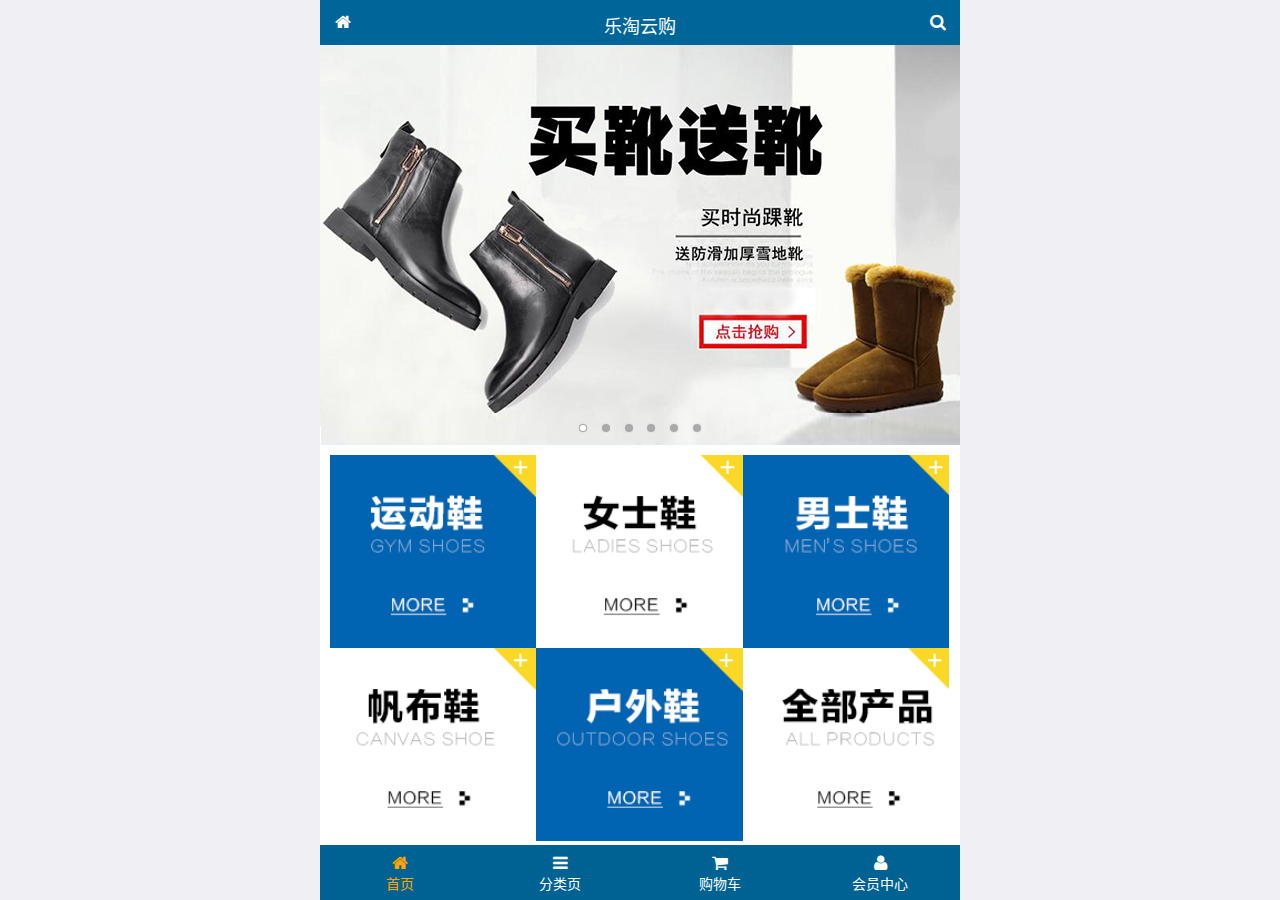
<file: public/front/index.html>
<!DOCTYPE html>
<html lang="zh-CN">
<head>
  <meta charset="UTF-8">
  <meta name="viewport"
        content="width=device-width, user-scalable=no, initial-scale=1.0, maximum-scale=1.0, minimum-scale=1.0">
  <title>乐淘云购</title>
  <link rel="icon" href="./favicon.ico">
  <link rel="stylesheet" href="lib/fa/css/font-awesome.css">
  <link rel="stylesheet" href="lib/mui/css/mui.css">
  <link rel="stylesheet" href="css/common.css">
  <link rel="stylesheet" href="css/index.css">
</head>
<body>
<!--容器-->
<div class="lt_container">
  <!--头部开始-->
  <div class="lt_header">
    <a class="icon_left" href="index.html"><i class="fa fa-home"></i></a>
    <h3>乐淘云购</h3>
    <a class="icon_right" href="search.html"><i class="fa fa-search"></i></a>
  </div>
  <!--主体开始-->
  <div class="lt_main">
    <!-- 添加区域滚动的容器 -->
    <div class="mui-scroll-wrapper">
      <div class="mui-scroll">
        <!--轮播图的主体部分-->
        <div class="mui-slider">
      <div class="mui-slider-group mui-slider-loop">
        <!--假图片-->
        <div class="mui-slider-item mui-slider-item-duplicate"><a href="#"><img src="images/banner6.png" /></a></div>
        <div class="mui-slider-item"><a href="#"><img src="images/banner1.png" /></a></div>
        <div class="mui-slider-item"><a href="#"><img src="images/banner2.png" /></a></div>
        <div class="mui-slider-item"><a href="#"><img src="images/banner3.png" /></a></div>
        <div class="mui-slider-item"><a href="#"><img src="images/banner4.png" /></a></div>
        <div class="mui-slider-item"><a href="#"><img src="images/banner5.png" /></a></div>
        <div class="mui-slider-item"><a href="#"><img src="images/banner6.png" /></a></div>
        <div class="mui-slider-item mui-slider-item-duplicate"><a href="#"><img src="images/banner1.png" /></a></div>
        <!--假图片-->
      </div>
      <!-- 小圆点 -->
      <div class="mui-slider-indicator">
        <div class="mui-indicator mui-active"></div>
        <div class="mui-indicator"></div>
        <div class="mui-indicator"></div>
        <div class="mui-indicator"></div>
        <div class="mui-indicator"></div>
        <div class="mui-indicator"></div>
      </div>
    </div>
        <div class="lt_nav">
          <ul class="mui-clearfix">
            <li><a href="#"><img src="images/nav1.png" alt=""></a></li>
            <li><a href="#"><img src="images/nav2.png" alt=""></a></li>
            <li><a href="#"><img src="images/nav3.png" alt=""></a></li>
            <li><a href="#"><img src="images/nav4.png" alt=""></a></li>
            <li><a href="#"><img src="images/nav5.png" alt=""></a></li>
            <li><a href="#"><img src="images/nav6.png" alt=""></a></li>
          </ul>
        </div>

        <!--产品区域-->
        <div class="lt_product">
          <a href="#" class="lt_product_item">
            <img src="images/product.jpg" alt="">
            <p class="mui-ellipsis-2">adidas阿迪达斯 男式 场下休闲篮球鞋S83700场下休闲篮球鞋S83700 </p>
            <p>
              <span class="price">¥560</span>
              <span class="old">¥580</span>
            </p>
            <button class="mui-btn mui-btn-primary">立即购买</button>
          </a>
          <a href="#" class="lt_product_item">
            <img src="images/product.jpg" alt="">
            <p class="mui-ellipsis-2">adidas阿迪达斯 男式 场下休闲篮球鞋S83700场下休闲篮球鞋S83700 </p>
            <p>
              <span class="price">¥560</span>
              <span class="old">¥580</span>
            </p>
            <button class="mui-btn mui-btn-primary">立即购买</button>
          </a>
          <a href="#" class="lt_product_item">
            <img src="images/product.jpg" alt="">
            <p class="mui-ellipsis-2">adidas阿迪达斯 男式 场下休闲篮球鞋S83700场下休闲篮球鞋S83700 </p>
            <p>
              <span class="price">¥560</span>
              <span class="old">¥580</span>
            </p>
            <button class="mui-btn mui-btn-primary">立即购买</button>
          </a>
          <a href="#" class="lt_product_item">
            <img src="images/product.jpg" alt="">
            <p class="mui-ellipsis-2">adidas阿迪达斯 男式 场下休闲篮球鞋S83700场下休闲篮球鞋S83700 </p>
            <p>
              <span class="price">¥560</span>
              <span class="old">¥580</span>
            </p>
            <button class="mui-btn mui-btn-primary">立即购买</button>
          </a>
          <a href="#" class="lt_product_item">
            <img src="images/product.jpg" alt="">
            <p class="mui-ellipsis-2">adidas阿迪达斯 男式 场下休闲篮球鞋S83700场下休闲篮球鞋S83700 </p>
            <p>
              <span class="price">¥560</span>
              <span class="old">¥580</span>
            </p>
            <button class="mui-btn mui-btn-primary">立即购买</button>
          </a>
          <a href="#" class="lt_product_item">
            <img src="images/product.jpg" alt="">
            <p class="mui-ellipsis-2">adidas阿迪达斯 男式 场下休闲篮球鞋S83700场下休闲篮球鞋S83700 </p>
            <p>
              <span class="price">¥560</span>
              <span class="old">¥580</span>
            </p>
            <button class="mui-btn mui-btn-primary">立即购买</button>
          </a>
          <a href="#" class="lt_product_item">
            <img src="images/product.jpg" alt="">
            <p class="mui-ellipsis-2">adidas阿迪达斯 男式 场下休闲篮球鞋S83700场下休闲篮球鞋S83700 </p>
            <p>
              <span class="price">¥560</span>
              <span class="old">¥580</span>
            </p>
            <button class="mui-btn mui-btn-primary">立即购买</button>
          </a>
        </div>




      </div>
    </div>
  </div>


  <!--底部开始-->
  <div class="lt_footer">
    <ul>
      <li>
        <a class="current" href="index.html">
          <i class="fa fa-home"></i>
          <p>首页</p>
        </a>
      </li>
      <li>
        <a href="category.html">
          <i class="fa fa-bars"></i>
          <p>分类页</p>
        </a>
      </li>
      <li>
        <a href="car.html">
          <i class="fa fa-shopping-cart"></i>
          <p>购物车</p>
        </a>
      </li>
      <li>
        <a href="user.html">
          <i class="fa fa-user"></i>
          <p>会员中心</p>
        </a>
      </li>
    </ul>
    </a>
  </div>

  </div>
</div>
<script src="lib/mui/js/mui.min.js"></script>
<script src="lib/zepto/zepto.min.js"></script>
<script src="js/common.js"></script>
</body>
</html>
</file>
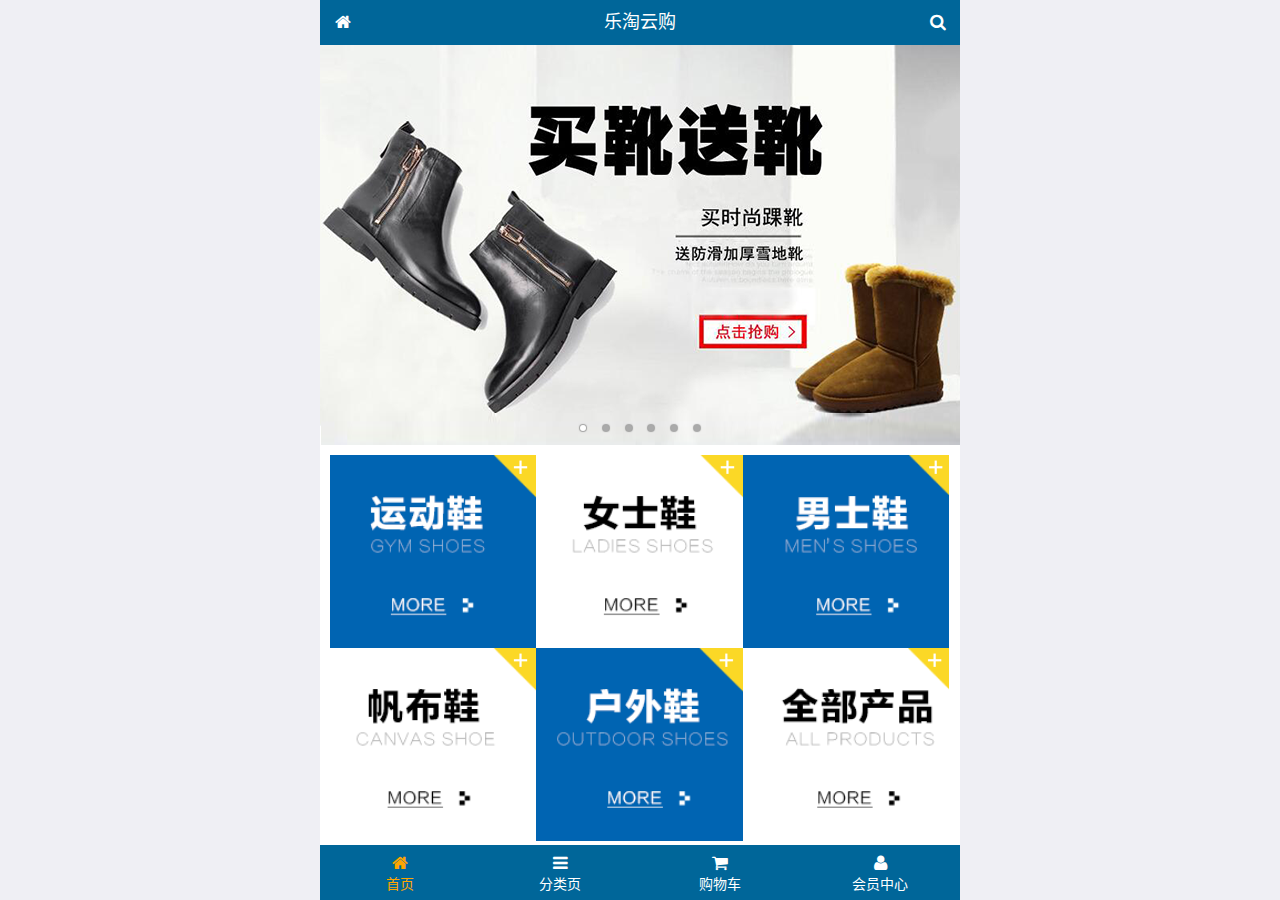
<file: public/front2/index.html>
<!DOCTYPE html>
<html lang="zh-CN">
<head>
  <meta charset="UTF-8">
  <title>乐淘商城</title>
  <link rel="icon" href="favicon.ico">
  <meta name="viewport"
        content="width=device-width, user-scalable=no, initial-scale=1.0, maximum-scale=1.0, minimum-scale=1.0">
  <link rel="stylesheet" href="lib/fa/css/font-awesome.min.css">
  <link rel="stylesheet" href="lib/mui/css/mui.css">
  <link rel="stylesheet" href="css/common.css">
  <link rel="stylesheet" href="css/index.css">
</head>
<body>


<!-- 容器 -->
<div class="lt_container">
  <!-- 头部 -->
  <div class="lt_header">
    <a class="icon_left" href="index.html"><i class="fa fa-home"></i></a>
    <h3>乐淘云购</h3>
    <a class="icon_right" href="search.html"><i class="fa fa-search"></i></a>
  </div>
  <!-- 主体 -->
  <div class="lt_main">
    <!-- 添加区域滚动的容器 -->
    <div class="mui-scroll-wrapper">
      <div class="mui-scroll">
        <!--这里放置真实显示的DOM内容-->
        <!-- 轮播图 -->
        <div class="mui-slider">
          <div class="mui-slider-group mui-slider-loop">
            <!-- 准备假图片 -->
            <div class="mui-slider-item mui-slider-item-duplicate"><a href="#"><img src="images/banner6.png" /></a></div>
            <div class="mui-slider-item"><a href="#"><img src="images/banner1.png" /></a></div>
            <div class="mui-slider-item"><a href="#"><img src="images/banner2.png" /></a></div>
            <div class="mui-slider-item"><a href="#"><img src="images/banner3.png" /></a></div>
            <div class="mui-slider-item"><a href="#"><img src="images/banner4.png" /></a></div>
            <div class="mui-slider-item"><a href="#"><img src="images/banner5.png" /></a></div>
            <div class="mui-slider-item"><a href="#"><img src="images/banner6.png" /></a></div>
            <!-- 准备假图片 -->
            <div class="mui-slider-item mui-slider-item-duplicate"><a href="#"><img src="images/banner1.png" /></a></div>
          </div>
          <!-- 小圆点 -->
          <div class="mui-slider-indicator">
            <div class="mui-indicator mui-active"></div>
            <div class="mui-indicator"></div>
            <div class="mui-indicator"></div>
            <div class="mui-indicator"></div>
            <div class="mui-indicator"></div>
            <div class="mui-indicator"></div>
          </div>
        </div>

        <!-- 导航 -->
        <div class="lt_nav">
          <ul class="mui-clearfix">
            <li><a href="#"><img src="images/nav1.png" alt=""></a></li>
            <li><a href="#"><img src="images/nav2.png" alt=""></a></li>
            <li><a href="#"><img src="images/nav3.png" alt=""></a></li>
            <li><a href="#"><img src="images/nav4.png" alt=""></a></li>
            <li><a href="#"><img src="images/nav5.png" alt=""></a></li>
            <li><a href="#"><img src="images/nav6.png" alt=""></a></li>
          </ul>
        </div>

        <!-- 商品模块 -->
        <div class="lt_product">
          <a href="#" class="lt_product_item">
            <img src="images/product.jpg" alt="">
            <p class="mui-ellipsis-2">adidas阿迪达斯 男式 场下休闲篮球鞋S83700场下休闲篮球鞋S83700 </p>
            <p>
              <span class="price">¥560</span>
              <span class="old">¥580</span>
            </p>
            <button class="mui-btn mui-btn-primary">立即购买</button>
          </a>
          <a href="#" class="lt_product_item">
            <img src="images/product.jpg" alt="">
            <p class="mui-ellipsis-2">adidas阿迪达斯 男式 场下休闲篮球鞋S83700场下休闲篮球鞋S83700 </p>
            <p>
              <span class="price">¥560</span>
              <span class="old">¥580</span>
            </p>
            <button class="mui-btn mui-btn-primary">立即购买</button>
          </a>
          <a href="#" class="lt_product_item">
            <img src="images/product.jpg" alt="">
            <p class="mui-ellipsis-2">adidas阿迪达斯 男式 场下休闲篮球鞋S83700场下休闲篮球鞋S83700 </p>
            <p>
              <span class="price">¥560</span>
              <span class="old">¥580</span>
            </p>
            <button class="mui-btn mui-btn-primary">立即购买</button>
          </a>
          <a href="#" class="lt_product_item">
            <img src="images/product.jpg" alt="">
            <p class="mui-ellipsis-2">adidas阿迪达斯 男式 场下休闲篮球鞋S83700场下休闲篮球鞋S83700 </p>
            <p>
              <span class="price">¥560</span>
              <span class="old">¥580</span>
            </p>
            <button class="mui-btn mui-btn-primary">立即购买</button>
          </a>
          <a href="#" class="lt_product_item">
            <img src="images/product.jpg" alt="">
            <p class="mui-ellipsis-2">adidas阿迪达斯 男式 场下休闲篮球鞋S83700场下休闲篮球鞋S83700 </p>
            <p>
              <span class="price">¥560</span>
              <span class="old">¥580</span>
            </p>
            <button class="mui-btn mui-btn-primary">立即购买</button>
          </a>
          <a href="#" class="lt_product_item">
            <img src="images/product.jpg" alt="">
            <p class="mui-ellipsis-2">adidas阿迪达斯 男式 场下休闲篮球鞋S83700场下休闲篮球鞋S83700 </p>
            <p>
              <span class="price">¥560</span>
              <span class="old">¥580</span>
            </p>
            <button class="mui-btn mui-btn-primary">立即购买</button>
          </a>
          <a href="#" class="lt_product_item">
            <img src="images/product.jpg" alt="">
            <p class="mui-ellipsis-2">adidas阿迪达斯 男式 场下休闲篮球鞋S83700场下休闲篮球鞋S83700 </p>
            <p>
              <span class="price">¥560</span>
              <span class="old">¥580</span>
            </p>
            <button class="mui-btn mui-btn-primary">立即购买</button>
          </a>
        </div>

      </div>
    </div>

  </div>
  <!-- 底部 -->
  <div class="lt_footer">
    <ul>
      <li><a class="current" href="index.html"><i class="fa fa-home"></i><p>首页</p></a></li>
      <li><a href="category.html"><i class="fa fa-bars"></i><p>分类页</p></a></li>
      <li><a href="cart.html"><i class="fa fa-shopping-cart"></i><p>购物车</p></a></li>
      <li><a href="user.html"><i class="fa fa-user"></i><p>会员中心</p></a></li>
    </ul>
  </div>
</div>


<script src="lib/mui/js/mui.min.js"></script>
<script src="lib/zepto/zepto.min.js"></script>
<script src="js/common.js"></script>

</body>
</html>
</file>
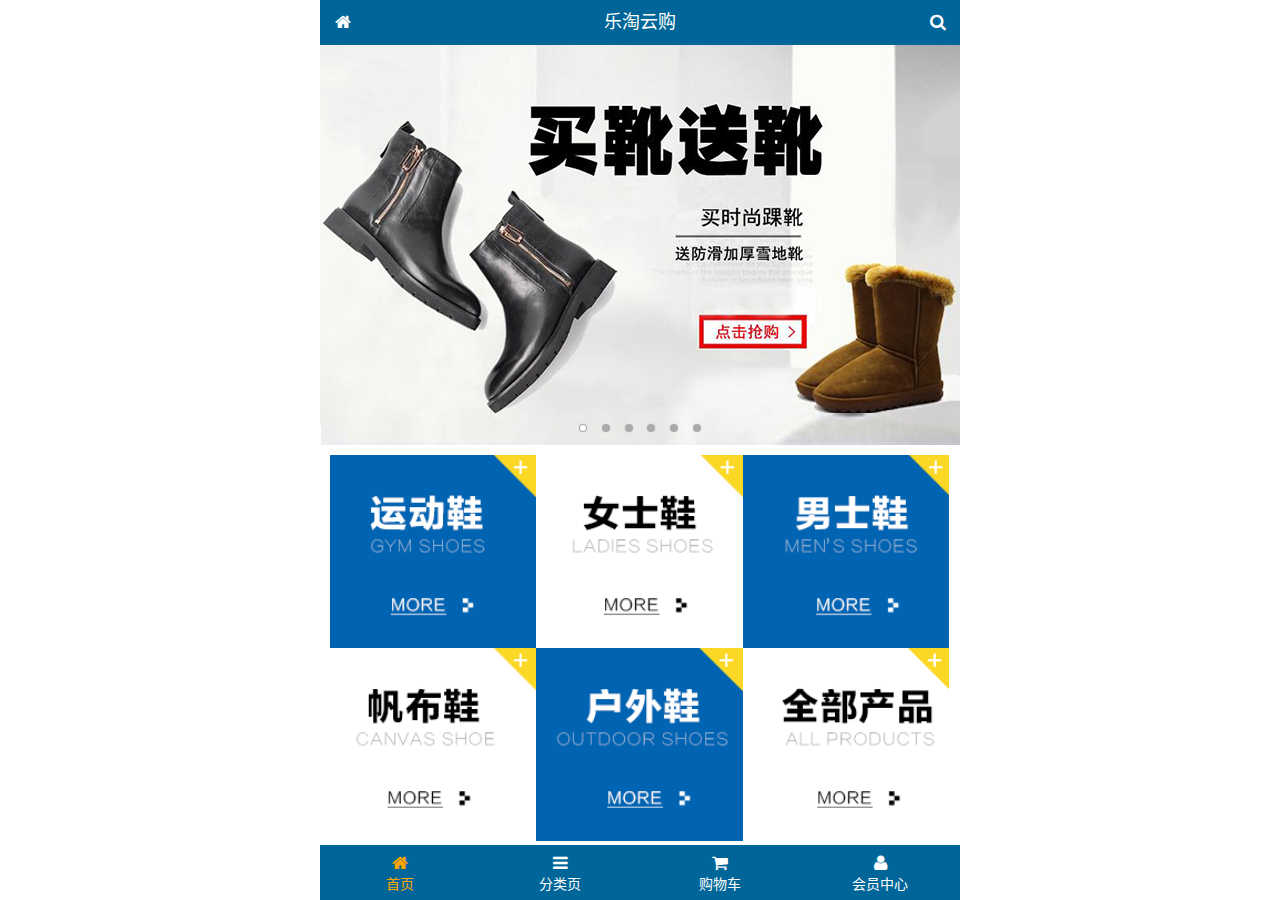
<file: public/mobile/index.html>
<!DOCTYPE html>
<html lang="zh-CN">
<head>
  <meta charset="UTF-8">
  <title>乐淘商城</title>
  <meta name="viewport" content="width=device-width, user-scalable=no, initial-scale=1.0, maximum-scale=1.0, minimum-scale=1.0">
  <link rel="icon" href="favicon.ico">
  <link rel="stylesheet" href="lib/fa/css/font-awesome.css">
  <link rel="stylesheet" href="lib/mui/css/mui.css">
  <link rel="stylesheet" href="css/common.css">
  <link rel="stylesheet" href="css/index.css">
</head>
<body>

<!-- 整体容器 -->
<div class="lt_container">

  <!-- 乐淘公共头部 -->
  <div class="lt_header">
    <a href="index.html" class="icon_left"><i class="fa fa-home"></i></a>
    <h3>乐淘云购</h3>
    <a href="search.html" class="icon_right"><i class="fa fa-search"></i></a>
  </div>

  <!-- 乐淘内部 -->
  <div class="lt_main">
    <div class="mui-scroll-wrapper">
      <div class="mui-scroll">
        
        <!-- 轮播图 -->
        <div class="mui-slider">
          <div class="mui-slider-group mui-slider-loop">
            <div class="mui-slider-item mui-slider-item-duplicate"><a href="#"><img src="images/banner6.png" /></a></div>
            <div class="mui-slider-item"><a href="#"><img src="images/banner1.png" /></a></div>
            <div class="mui-slider-item"><a href="#"><img src="images/banner2.png" /></a></div>
            <div class="mui-slider-item"><a href="#"><img src="images/banner3.png" /></a></div>
            <div class="mui-slider-item"><a href="#"><img src="images/banner4.png" /></a></div>
            <div class="mui-slider-item"><a href="#"><img src="images/banner5.png" /></a></div>
            <div class="mui-slider-item"><a href="#"><img src="images/banner6.png" /></a></div>
            <div class="mui-slider-item mui-slider-item-duplicate"><a href="#"><img src="images/banner1.png" /></a></div>
          </div>
          <div class="mui-slider-indicator">
            <div class="mui-indicator mui-active"></div>
            <div class="mui-indicator"></div>
            <div class="mui-indicator"></div>
            <div class="mui-indicator"></div>
            <div class="mui-indicator"></div>
            <div class="mui-indicator"></div>
          </div>
        </div>
  
        <!-- 导航 -->
        <div class="nav">
          <ul class="mui-clearfix">
            <li><a href="#"><img src="images/nav1.png" alt=""></a></li>
            <li><a href="#"><img src="images/nav2.png" alt=""></a></li>
            <li><a href="#"><img src="images/nav3.png" alt=""></a></li>
            <li><a href="#"><img src="images/nav4.png" alt=""></a></li>
            <li><a href="#"><img src="images/nav5.png" alt=""></a></li>
            <li><a href="#"><img src="images/nav6.png" alt=""></a></li>
          </ul>
        </div>
        
        <!-- 产品 -->
        <div class="product">
          <ul class="mui-clearfix">
            <li class="product_item">
              <a href="#">
                <img src="images/product.jpg" alt="">
                <p class="mui-ellipsis-2">adidas阿迪达斯 男式 场下休闲篮球鞋S83700场下休闲篮球鞋S83700 </p>
                <p>
                  <span class="price">&yen;560</span>
                  <span class="old">&yen;580</span>
                </p>
                <button class="mui-btn mui-btn-primary">立即购买</button>
              </a>
            </li>
            <li class="product_item">
              <a href="#">
                <img src="images/product.jpg" alt="">
                <p class="mui-ellipsis-2">adidas阿迪达斯 男式 场下休闲篮球鞋S83700场下休闲篮球鞋S83700 </p>
                <p>
                  <span class="price">&yen;560</span>
                  <span class="old">&yen;580</span>
                </p>
                <button class="mui-btn mui-btn-primary">立即购买</button>
              </a>
            </li>
            <li class="product_item">
              <a href="#">
                <img src="images/product.jpg" alt="">
                <p class="mui-ellipsis-2">adidas阿迪达斯 男式 场下休闲篮球鞋S83700场下休闲篮球鞋S83700 </p>
                <p>
                  <span class="price">&yen;560</span>
                  <span class="old">&yen;580</span>
                </p>
                <button class="mui-btn mui-btn-primary">立即购买</button>
              </a>
            </li>
            <li class="product_item">
              <a href="#">
                <img src="images/product.jpg" alt="">
                <p class="mui-ellipsis-2">adidas阿迪达斯 男式 场下休闲篮球鞋S83700场下休闲篮球鞋S83700 </p>
                <p>
                  <span class="price">&yen;560</span>
                  <span class="old">&yen;580</span>
                </p>
                <button class="mui-btn mui-btn-primary">立即购买</button>
              </a>
            </li>
          </ul>
        </div>
        
      </div>
    </div>
  </div>
  
  <!-- 乐淘底部 -->
  <div class="lt_footer">
    <ul class="mui-clearfix">
      <li class="current">
        <a href="index.html">
          <i class="fa fa-home"></i>
          <p>首页</p>
        </a>
      </li>
      <li>
        <a href="category.html">
          <i class="fa fa-bars"></i>
          <p>分类页</p>
        </a>
      </li>
      <li>
        <a href="cart.html">
          <i class="fa fa-shopping-cart"></i>
          <p>购物车</p>
        </a>
      </li>
      <li>
        <a href="user.html">
          <i class="fa fa-user"></i>
          <p>会员中心</p>
        </a>
      </li>
    </ul>
  </div>
  
</div>


<script src="lib/mui/js/mui.js"></script>
<script src="js/common.js"></script>

</body>
</html>
</file>
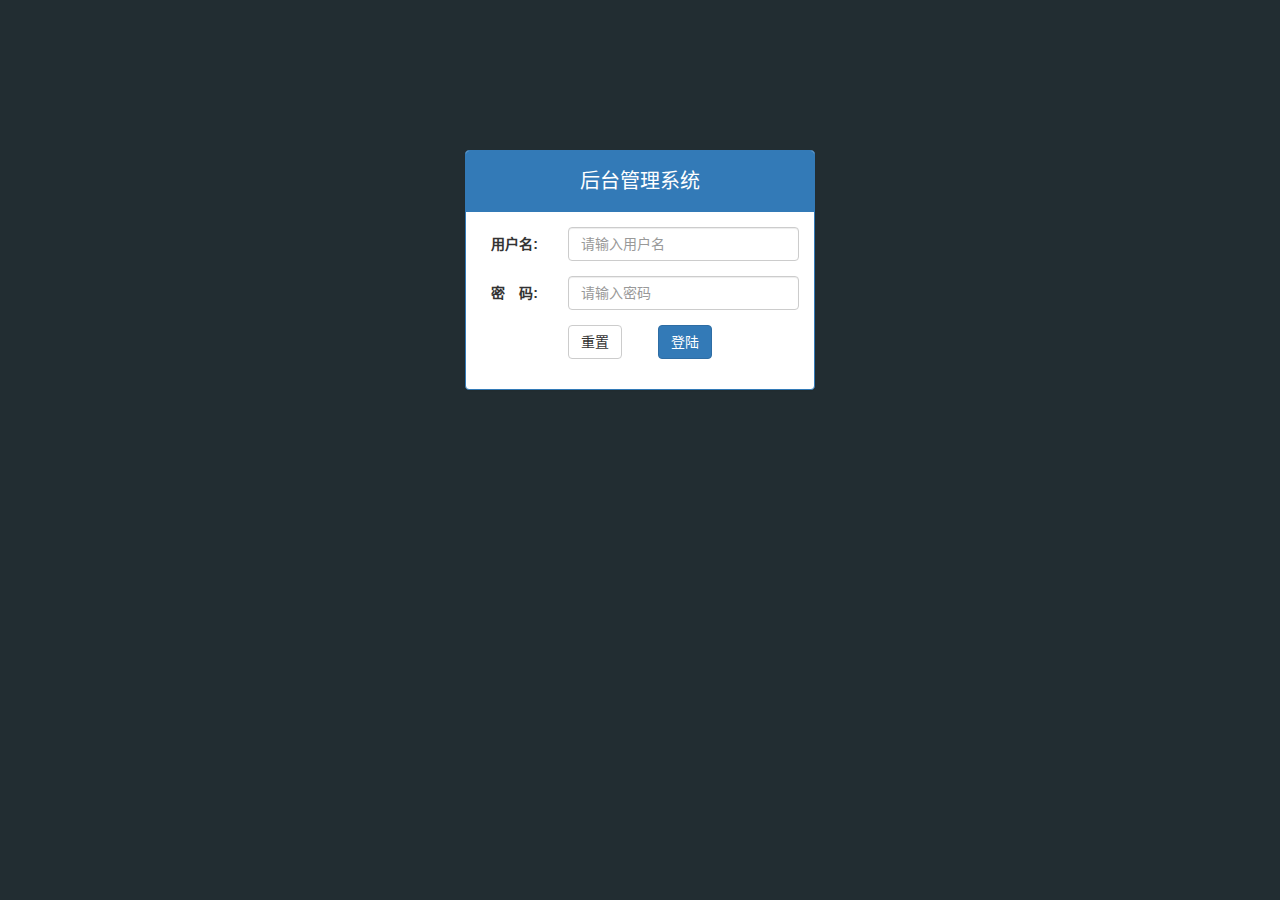
<file: public/back/login.html>
<!DOCTYPE html>
<html lang="zh-CN">
<head>
  <meta charset="UTF-8">
  <title>乐淘电商</title>
  <link rel="stylesheet" href="lib/bootstrap/css/bootstrap.css">
  <link rel="stylesheet" href="lib/bootstrap-validator/css/bootstrapValidator.css">
  <link rel="stylesheet" href="css/common.css">
</head>
<body class="body_bg">
<div class="container">
  <div class="col-md-4 col-md-offset-4">
    <div class="panel panel-primary mt_150">
      <div class="panel-heading">
        <h3 class="panel-title text-center">后台管理系统</h3>
      </div>
      <div class="panel-body">
        <form class="form-horizontal" id="form">
          <div class="form-group">
            <label for="username" class="col-sm-3 control-label">用户名:</label>
            <div class="col-sm-9">
              <input type="text" class="form-control" id="username" name="username" placeholder="请输入用户名">
            </div>
          </div>
          <div class="form-group">
            <label for="password" class="col-sm-3 control-label">密　码:</label>
            <div class="col-sm-9">
              <input type="password" class="form-control" name="password" id="password" placeholder="请输入密码">
            </div>
          </div>
          <div class="form-group">
            <div class="col-sm-offset-3 col-sm-6">
              <button type="reset" class="btn btn-default pull-left">重置</button>
              <button type="submit" class="btn btn-primary pull-right">登陆</button>
            </div>
          </div>
        </form>
      </div>
    </div>
  </div>
</div>
<script src="lib/jquery/jquery.js"></script>
<script src="lib/bootstrap/js/bootstrap.js"></script>
<script src="lib/bootstrap-validator/js/bootstrapValidator.js"></script>
<script src="js/login.js"></script>
</body>
</html>
</file>
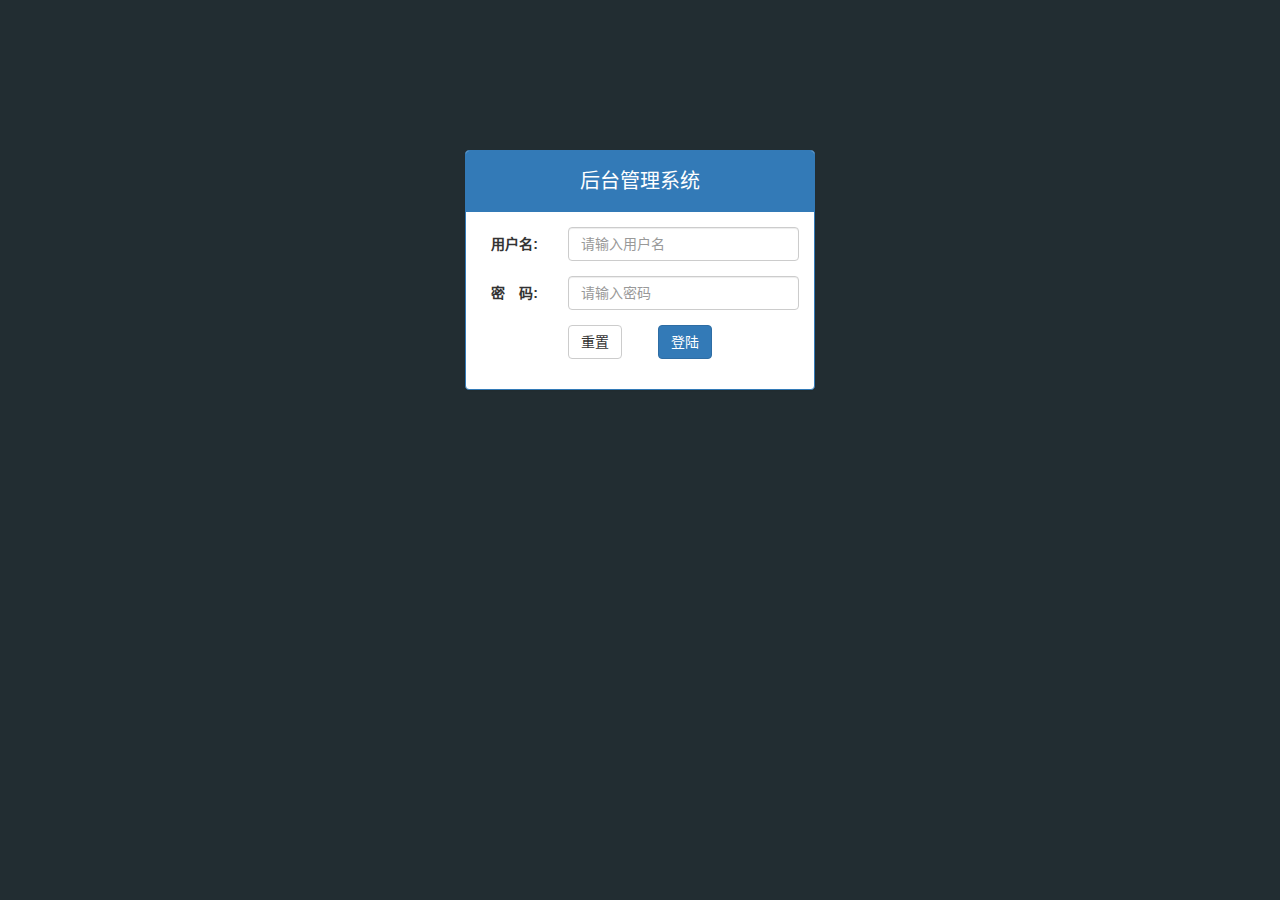
<file: public/back2/login.html>
<!DOCTYPE html>
<html lang="zh-CN">
<head>
  <meta charset="UTF-8">
  <title>乐淘电商</title>
  <link rel="stylesheet" href="lib/bootstrap/css/bootstrap.css">
  <link rel="stylesheet" href="lib/bootstrap-validator/css/bootstrapValidator.min.css">
  <link rel="stylesheet" href="lib/nprogress/nprogress.css">
  <link rel="stylesheet" href="css/common.css">
</head>
<body class="body_bg">


<div class="container">
  <div class="col-md-4 col-md-offset-4 mt_150">
    <div class="panel panel-primary">
      <div class="panel-heading">
        <h3 class="panel-title text-center">后台管理系统</h3>
      </div>
      <div class="panel-body">
        <form class="form-horizontal" id="form">
          <div class="form-group">
            <label for="username" class="col-sm-3 control-label">用户名:</label>
            <div class="col-sm-9">
              <input type="text" class="form-control" id="username" name="username" placeholder="请输入用户名">
            </div>
          </div>
          <div class="form-group">
            <label for="password" class="col-sm-3 control-label">密　码:</label>
            <div class="col-sm-9">
              <input type="password" class="form-control" name="password" id="password" placeholder="请输入密码">
            </div>
          </div>
          <div class="form-group">
            <div class="col-sm-offset-3 col-sm-6">
              <button type="reset" class="btn btn-default pull-left">重置</button>
              <button type="submit" class="btn btn-primary pull-right">登陆</button>
            </div>
          </div>
        </form>
      </div>
    </div>
  </div>
</div>



<script src="lib/jquery/jquery.min.js"></script>
<script src="lib/bootstrap/js/bootstrap.min.js"></script>
<script src="lib/bootstrap-validator/js/bootstrapValidator.min.js"></script>
<script src="lib/nprogress/nprogress.js"></script>
<script src="js/common.js"></script>
<script src="js/login.js"></script>

</body>
</html>
</file>
<file: public/front/css/common.css>
*{
  margin: 0;
  padding: 0;
  list-style: none;
}
img{
  display: block;
  width: 100%;
}
body,html{
  width: 100%;
  height: 100%;
}
.lt_container{
  width: 100%;
  height: 100%;
  padding-top: 45px;
  padding-bottom: 45px;
  max-width: 640px;
  min-width: 320px;
  margin: 0 auto;
  position: relative;
}
.lt_header{
  width: 100%;
  height: 45px;
  background-color:#006699;
  position: absolute;
  top: 0;
  left: 0;
  overflow: hidden;
}
.icon_left,
.icon_right{
  position: absolute;
  top: 0;
  width: 45px;
  height: 45px;
  color: #fff;
  line-height: 45px;
  text-align: center;
}
.icon_left{
  left: 0;
}
h3{
  text-align: center;
  font-size: 18px;
  height: 45px;
  line-height: 45px;
  color: #fff;
  font-weight: normal;
}
.icon_right{
  right: 0;
}
.lt_main{
  width: 100%;
  height: 100%;
  position: relative;
  background-color: #fff;
  overflow: hidden;
}
/*公共的搜索区域*/
.lt_search{
  padding: 10px;
}
.lt_search input{
  height: 34px;
  border: 1px solid #007AFF;
  font-size: 12px;
  border-radius: 5px;
}
.lt_search button{
  position: absolute;
  top: 10px;
  right: 10px;
  border-radius: 0 5px 5px 0;
}


.lt_footer{
  width: 100%;
  height: 55px;
  background-color: #006292;
  position: absolute;
  left: 0;
  bottom:0;
  overflow: hidden;
  z-index: 2;
}
.lt_footer ul{
  width: 100%;
  height: 100%;
}
.lt_footer li{
  float: left;
  width: 25%;
  height: 100%;
}
.lt_footer li a{
  display:block;
  width: 100%;
  height: 100%;
  padding-top: 8px;
  text-align: center;
  color: #fff;
}
.lt_footer li p{
  color: #fff;
  margin: 0;
}
.lt_footer li a.current,
.lt_footer li a.current p{
  color: orange;
}


/* 商品模块 */
.lt_product {
  padding: 10px;
}
.lt_product_item {
  float: left;
  width: 48%;
  padding: 10px;
  border: 1px solid #ccc;
  text-align: center;
  margin-bottom: 20px;
}
.lt_product_item:nth-child(2n+1) {
  margin-right: 4%;
}
.lt_product_item .price {
  color: #FF3636;
}
.lt_product_item .old {
  /* 删除线 */
  text-decoration: line-through;
}
.lt_product_item .mui-ellipsis-2 {
  height: 40px;
}
</file>
<file: public/front/css/index.css>
.lt_nav{
  padding: 10px;
}
.lt_nav li{
  float: left;
  width: 33.3%;
}
.lt_nav li a{
  display: block;
  width: 100%;
  height: 100%;
}
/*产品区域*/
.lt_product{
  padding: 10px;
}
.lt_product_item{
  float: left;
  width: 48%;
  padding: 10px;
  border: 1px solid #ccc;
  text-align: center;
  margin-bottom: 20px;
}
.lt_product_item:nth-child(odd){
  margin-right: 4%;
}
.lt_product_item .price{
  color: #FF4949;
}
.lt_product_item .old{
  color: #96969B;
}
</file>
<file: public/front2/css/common.css>
html, body {
  width: 100%;
  height: 100%;
}

* {
  margin: 0;
  padding: 0;
}
ul {
  list-style: none;
}

img {
  display: block;
  width: 100%;
}

.lt_container {
  width: 100%;
  height: 100%;
  padding-top: 45px;
  padding-bottom: 55px;
  min-width: 320px;
  max-width: 640px;
  margin: 0 auto;
  position: relative;
}

.lt_header {
  height: 45px;
  width: 100%;
  background-color: #006699;
  position: absolute;
  left: 0;
  top: 0;
  overflow: hidden;
}
.lt_header h3 {
  height: 45px;
  line-height: 45px;
  font-size: 18px;
  color: white;
  margin: 0;
  text-align: center;
  font-weight: normal;
}
.icon_left,
.icon_right {
  position: absolute;
  top: 0;
  height: 45px;
  line-height: 45px;
  width: 45px;
  text-align: center;
  color: white;
}
.icon_left {
  left: 0;
}
.icon_right {
  right: 0;
}


.lt_footer {
  height: 55px;
  width: 100%;
  background-color: #006699;
  position: absolute;
  left: 0;
  bottom: 0;
  overflow: hidden;
}
.lt_footer ul {
  width: 100%;
  height: 100%;
}

.lt_footer li {
  float: left;
  width: 25%;
  height: 100%;
}
.lt_footer li a {
  display: block;
  width: 100%;
  height: 100%;
  padding-top: 8px;
  text-align: center;
  color: #fff;
}
.lt_footer li p {
  margin: 0;
  color: #fff;
}
.lt_footer li a.current {
  color: orange;
}
.lt_footer li a.current p{
  color: orange;
}


.lt_main {
  width: 100%;
  height: 100%;
  position: relative;
  overflow: hidden;
  background-color: #fff;
}



/* 公共样式提取 */
/* 搜索框 */
.lt_search {
  padding: 10px;
}
.lt_search input {
  height: 34px;
  border: 1px solid #007AFF;
  border-radius: 5px;
  padding-right: 54px;
  font-size: 12px;
  margin: 0;
}
.lt_search button {
  position: absolute;
  right: 10px;
  top: 10px;
  border-radius: 0 5px 5px 0;
}


/* 商品模块 */
.lt_product {
  padding: 10px;
}
.lt_product_item {
  float: left;
  width: 48%;
  padding: 10px;
  border: 1px solid #ccc;
  text-align: center;
  margin-bottom: 20px;
}
.lt_product_item:nth-child(2n+1) {
  margin-right: 4%;
}
.lt_product_item .price {
  color: #FF3636;
}
.lt_product_item .old {
  /* 删除线 */
  text-decoration: line-through;
}
.lt_product_item .mui-ellipsis-2 {
  height: 40px;
}
</file>
<file: public/front2/css/index.css>
.lt_nav {
  padding: 10px;
}
.lt_nav li {
  float: left;
  width: 33.3%;
}
.lt_nav li a {
  display: block;
  width: 100%;
  height: 100%;
}
</file>
<file: public/mobile/css/common.css>
html, body {
  width: 100%;
  height: 100%;
  background-color: #fff;
}

* {
  margin: 0;
  padding: 0;
  list-style: none;
}
img {
  display: block;
  width: 100%;
}


.lt_container {
  width: 100%;
  height: 100%;
  max-width: 640px;
  min-width: 320px;
  margin: 0 auto;
  position: relative;
  overflow: hidden;
  padding-top: 45px;
  padding-bottom: 55px;
}

/* 乐淘公共头部 开始 */
.lt_header {
  width: 100%;
  height: 45px;
  position: absolute;
  left: 0;
  top: 0;
  background-color: #006699;
}
.lt_header .icon_left,
.lt_header .icon_right{
  position: absolute;
  top: 0;
  width: 45px;
  height: 45px;
  text-align: center;
  line-height: 45px;
  color: #fff;
}
.lt_header .icon_left {
  left: 0;
}
.lt_header .icon_right {
  right: 0;
}
.lt_header h3 {
  text-align: center;
  line-height: 45px;
  font-weight: normal;
  font-size: 18px;
  margin: 0;
  color: #fff;
}
/* 乐淘公共头部 结束 */


/* lt_main 开始 */
.lt_main {
  position: relative;
  width: 100%;
  height: 100%;
}
/* lt_main 结束 */


/* 乐淘公共底部 开始 */
.lt_footer {
  height: 55px;
  width: 100%;
  position: absolute;
  left: 0;
  bottom: 0;
  background-color: #006699;
}
.lt_footer li {
  width: 25%;
  height: 55px;
  float: left;
  text-align: center;
}
.lt_footer li a {
  display: block;
  width: 100%;
  height: 100%;
  color: #fff;
  padding-top: 8px;
}
.lt_footer li p {
  margin: 0;
  color: #fff;
}

.lt_footer li.current a {
  color: orange;
}
.lt_footer li.current p {
  color: orange;
}
/* 乐淘公共底部 结束 */




/* search 开始 */
.search {
  padding: 10px;
  position: relative;
}
.search .search_input {
  height: 34px;
  border: 1px solid #007aff;
  font-size: 12px;
  border-radius: 5px;
  margin: 0;
}
.search .search_btn {
  position: absolute;
  right: 10px;
  top: 10px;
  border-radius: 0 5px 5px 0;
}
/* search 结束 */



/* product 开始 */
.product {
  padding: 10px;
}
.product_item {
  width: 48%;
  float: left;
  text-align: center;
  border: 1px solid #ccc;
  background-color: #fff;
  padding: 10px;
  margin-bottom: 10px;
}
.product_item:nth-child(odd) {
  margin-right: 4%;
}
.product_item .price {
  color: #FF3636;
}
.product_item .old {
  text-decoration: line-through;
}
/* product 结束 */
</file>
<file: public/mobile/css/index.css>
/* nav 开始 */
.nav {
  padding: 10px;
}
.nav li {
  float: left;
  width: 33.3%;
}
.nav li a {
  width: 100%;
  height: 100%;
  display: block;
}

/* nav 结束 */
</file>
<file: public/back/css/common.css>
.body_bg{
  background-color:#222D32;
}
html,body{
  width: 100%;
  height: 100%;
}
*{
  margin: 0;
  padding: 0;
  list-style: none;
}
a:hover,
a:active,
a:link,
a:visited{
  text-decoration: none;
}
.red{
  color: #A94442;
}
.table.table-bordered th,
.table.table-bordered td{
  text-align: center;
  vertical-align: middle;
}
.mt_150 {
  margin-top: 150px;
}
.mb_20 {
  margin-bottom: 20px;
}
.panel-title{
  height: 40px;
  line-height: 40px;
  font-size: 20px;
}
/*index页面开始*/
.lt_main{
  /*background-color: pink;*/
  width: 100%;
  height: 1000px;
  padding-left: 180px;
  padding-top: 50px;
  transition: all 1s;
}
.lt_main.hidemenu{
  padding-left: 0;
}
.lt_aside{
  width: 180px;
  height: 100%;
  background-color: #222D32;
  position: fixed;
  top: 0;
  left: 0;
  z-index: 2;
  transition: all 1s;
}
.lt_aside.hidemenu{
  left: -180px;
}
.brand{
  width: 180px;
  height: 50px;
  background-color: #367FA9;
  font-size: 24px;
  line-height: 50px;
  text-align: center;
}
.brand a {
  color: #fff;
}
.user{
  height: 180px;
  padding-top: 30px;
}
.user img{
  width: 80px;
  height: 80px;
  border-radius: 50%;
  display: block;
  margin: 0 auto;
}
.user p{
  text-align: center;
  color: #fff;
  height: 40px;
  line-height: 40px;
  font-size: 18px;
}
.nav a {
  height: 40px;
  line-height: 40px;
  display: block;
  color: #fff;
  font-size: 16px;
  padding-left: 40px;
  border-left: 3px solid transparent;
}
.nav i{
  margin-right: 5px;
}
.nav a.current{
  background-color: #1D1F21;
  border-left: 3px solid #006699;
}
.nav .child a{
  padding-left: 60px;
}
/*右侧内容*/
.lt_topbar{
  width: 100%;
  height: 50px;
  line-height: 50px;
  background-color:#3C8DBC;
  padding-left: 180px;
  position: fixed;
  top: 0;
  right: 0;
  transition: all 1s;

}
.lt_topbar.hidemenu{
  padding-left: 0;
}
.lt_topbar a{
  width: 50px;
  height: 50px;
  color: #fff;
  font-size: 16px;
  text-align: center;
}
.breadcrumb{
  margin-top: 20px;
}

.echarts_1,
.echarts_2{
  width: 48%;
  height: 400px;
}
</file>
<file: public/back2/lib/nprogress/nprogress.css>
/* Make clicks pass-through */
#nprogress {
  pointer-events: none;
}

#nprogress .bar {
  background: greenyellow;

  position: fixed;
  z-index: 10000;
  top: 0;
  left: 0;

  width: 100%;
  height: 2px;
}

/* Fancy blur effect */
#nprogress .peg {
  display: block;
  position: absolute;
  right: 0px;
  width: 100px;
  height: 100%;
  box-shadow: 0 0 10px #29d, 0 0 5px #29d;
  opacity: 1.0;

  -webkit-transform: rotate(3deg) translate(0px, -4px);
      -ms-transform: rotate(3deg) translate(0px, -4px);
          transform: rotate(3deg) translate(0px, -4px);
}

/* Remove these to get rid of the spinner */
#nprogress .spinner {
  display: block;
  position: fixed;
  z-index: 1031;
  top: 15px;
  right: 15px;
}

#nprogress .spinner-icon {
  width: 18px;
  height: 18px;
  box-sizing: border-box;

  border: solid 2px transparent;
  border-top-color: #29d;
  border-left-color: #29d;
  border-radius: 50%;

  -webkit-animation: nprogress-spinner 400ms linear infinite;
          animation: nprogress-spinner 400ms linear infinite;
}

.nprogress-custom-parent {
  overflow: hidden;
  position: relative;
}

.nprogress-custom-parent #nprogress .spinner,
.nprogress-custom-parent #nprogress .bar {
  position: absolute;
}

@-webkit-keyframes nprogress-spinner {
  0%   { -webkit-transform: rotate(0deg); }
  100% { -webkit-transform: rotate(360deg); }
}
@keyframes nprogress-spinner {
  0%   { transform: rotate(0deg); }
  100% { transform: rotate(360deg); }
}
</file>
<file: public/back2/css/common.css>
.body_bg {
  background-color: #222D32;
}

html, body {
  width: 100%;
  height: 100%;
}

* {
  margin: 0;
  padding: 0;
}
ul {
  list-style: none;
}

a:link,
a:visited,
a:hover,
a:active {
  text-decoration: none;
}

.red {
  color: #A94442;
}

.table.table-bordered th,
.table.table-bordered td {
  text-align: center;
  vertical-align: middle;
}

.mt_150 {
  margin-top: 150px;
}
.mb_20 {
  margin-bottom: 20px;
}

.panel-title {
  height: 40px;
  line-height: 40px;
  font-size: 20px;
}

/* lt_aside 开始 */
.lt_aside {
  width: 180px;
  height: 100%;
  background-color: #222D32;
  position: fixed;
  left: 0;
  top: 0;
  z-index: 999;
  transition: all 1s;
}
.lt_aside.hidemenu {
  left: -180px;
}


.lt_aside .brand {
  height: 50px;
  line-height: 50px;
  font-size: 24px;
  background-color: #367FA9;
  text-align: center;
}
.lt_aside .brand a {
  color: white;
}

.lt_aside .user {
  height: 180px;
}
.lt_aside .user {
  padding-top: 30px;
}
.lt_aside .user img {
  width: 80px;
  height: 80px;
  border-radius: 50%;
  display: block;
  margin: 0 auto;
}
.lt_aside .user p {
  height: 40px;
  line-height: 40px;
  text-align: center;
  font-size: 18px;
  color: white;
}

.lt_aside .nav a {
  height: 40px;
  line-height: 40px;
  display: block;
  color: white;
  padding-left: 40px;
  border-left: 3px solid transparent;
}
.lt_aside .nav i {
  margin-right: 5px;
}
.lt_aside .nav a.current {
  background-color: #1D1F21;
  border-left: 3px solid #006699;
}
.lt_aside .nav .child a {
  padding-left: 60px;
}

/* lt_aside 结束  */



/* lt_main 开始 */
.lt_main {
  height: 1000px;
  width: 100%;
  padding-left: 180px;
  padding-top: 50px;
  transition: all 1s;
}
.lt_main.hidemenu {
  padding-left: 0px;
}

.lt_topbar {
  height: 50px;
  width: 100%;
  line-height: 50px;
  background-color: #3C8DBC;
  position: fixed;
  top: 0;
  right: 0;
  padding-left: 180px;
  transition: all 1s;
}
.lt_topbar.hidemenu {
  padding-left: 0px;
}

.lt_topbar a {
  width: 50px;
  height: 50px;
  font-size: 16px;
  color: white;
  text-align: center;
}

.breadcrumb {
  margin-top: 20px;
}


.echarts_1,
.echarts_2 {
  width: 48%;
  height: 400px;
}

/* lt_main 结束 */
</file>
<file: public/back/lib/bootstrap-validator/css/bootstrapValidator.css>
/**
 * BootstrapValidator (http://bootstrapvalidator.com)
 * The best jQuery plugin to validate form fields. Designed to use with Bootstrap 3
 *
 * @author      http://twitter.com/nghuuphuoc
 * @copyright   (c) 2013 - 2014 Nguyen Huu Phuoc
 * @license     MIT
 */

.bv-form .help-block {
    margin-bottom: 0;
}
.bv-form .tooltip-inner {
    text-align: left;
}
.nav-tabs li.bv-tab-success > a {
    color: #3c763d;
}
.nav-tabs li.bv-tab-error > a {
    color: #a94442;
}
</file>
<file: public/back2/lib/bootstrap-validator/css/bootstrapValidator.min.css>
/*!
 * BootstrapValidator (http://bootstrapvalidator.com)
 * The best jQuery plugin to validate form fields. Designed to use with Bootstrap 3
 *
 * @version     v0.5.1, built on 2014-08-22 4:55:09 PM
 * @author      https://twitter.com/nghuuphuoc
 * @copyright   (c) 2013 - 2014 Nguyen Huu Phuoc
 * @license     MIT
 */

.bv-form .help-block{margin-bottom:0}.bv-form .tooltip-inner{text-align:left}.nav-tabs li.bv-tab-success>a{color:#3c763d}.nav-tabs li.bv-tab-error>a{color:#a94442}
</file>
